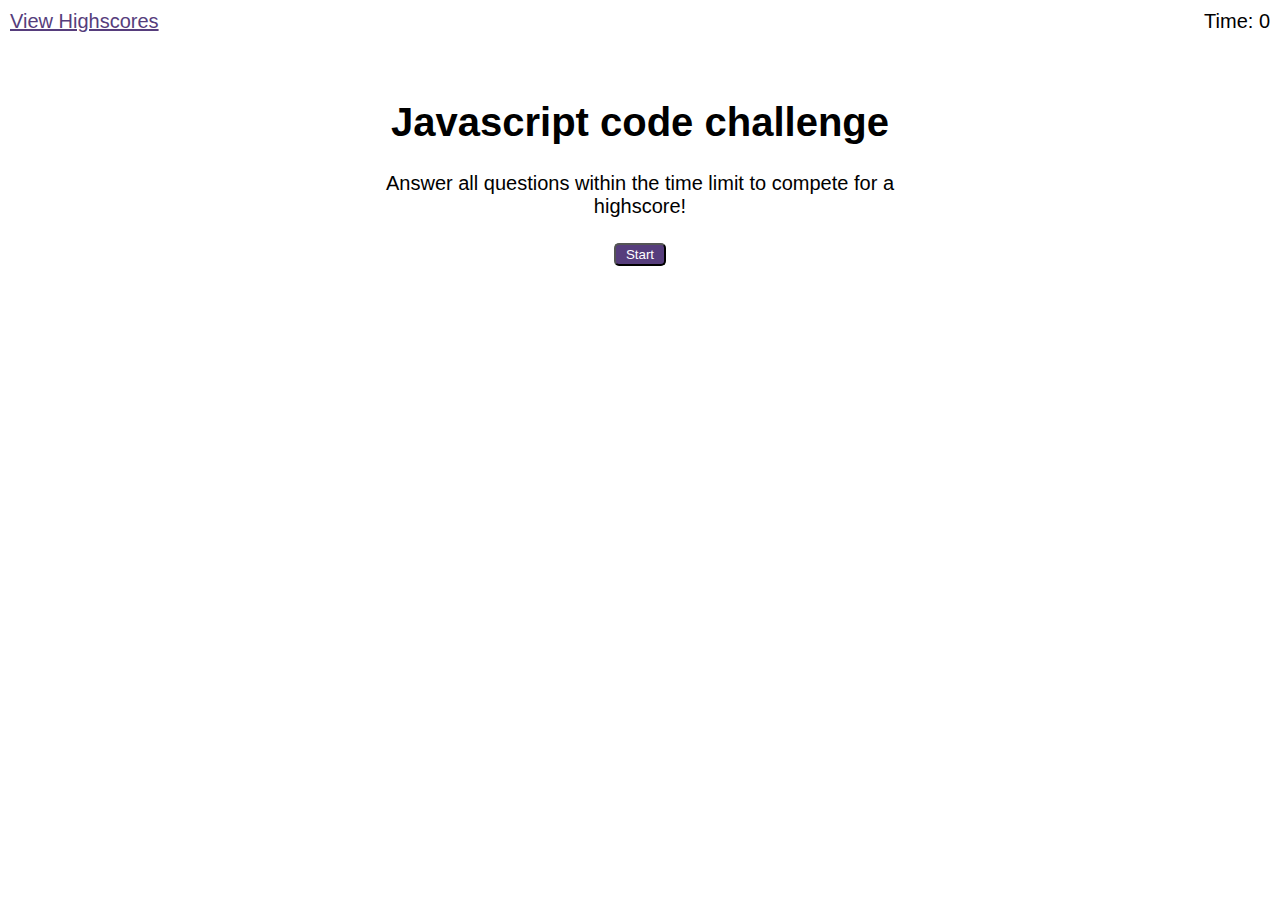
<file: index.html>
<!DOCTYPE html>
<html lang="en">
<head>
    <meta charset="UTF-8">
    <meta name="viewport" content="width=device-width, initial-scale=1.0">
    <meta http-equiv="X-UA-Compatible" content="ie=edge">

    <link rel="stylesheet" href="./assets/css/style.css" />

    <title>Code Quiz!</title>
</head>
<body>
    <div class="scores"><a href="scores.html">View Highscores</a></div>

    <div class="timer">Time: <span id="time">0</span></div>
    
    <div class="wrapper">
        <div id="start" class="start">
            <h1>Javascript code challenge</h1>
            <p>
                Answer all questions within the time limit to compete for a highscore!
            </p>
            <button id="start">Start</button>
        </div>
    </div>

    <div id="questions" class="hide">
        <h2 id="question-title"></h2>
        <div id="choices" class="choices"></div>
    </div>

    <div id="end-screen" class="hide">
        <h2>You finished!</h2>
        <p>Final Score: <span id="final-score"></span>.</p>
        <p>Enter your  initials here <input type="text" id="initials" max="3" />
        <button id="submit">Submit</button>
        </p>
    </div>
    <div id="feedback" class="feedback hide">
    </div>

    <script src="assets/javascript/script.js"></script>
    <script src="assets/javascript/questions.js"></script>
</body>
</html>
</file>
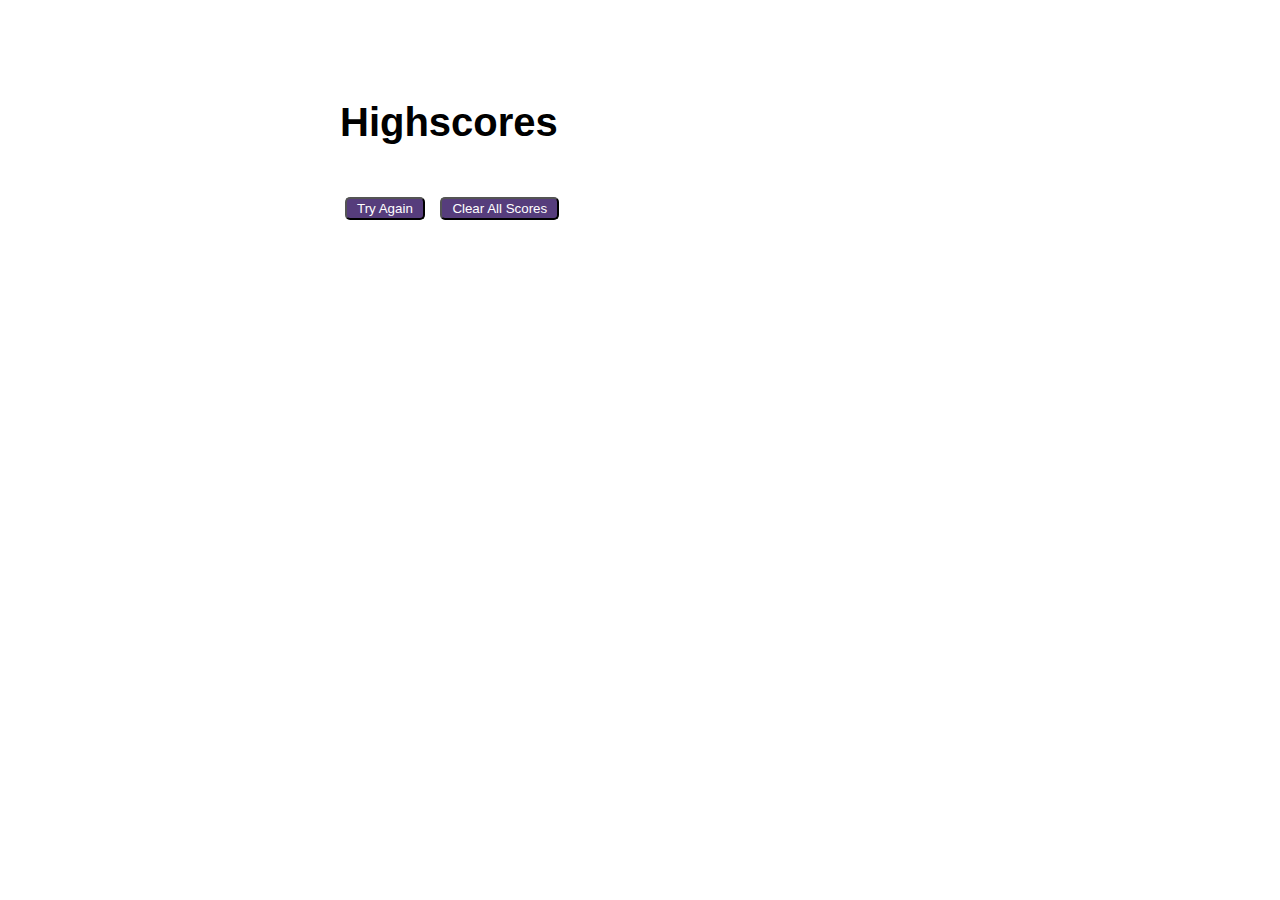
<file: scores.html>
<!DOCTYPE html>
<html lang="en">
<head>
    <meta charset="UTF-8">
    <meta name="viewport" content="width=device-width, initial-scale=1.0">
    <meta http-equiv="X-UA-Compatible" content="ie=edge">
    <link rel="stylesheet" href="./assets/css/style.css" />

    <title>Scores</title>

</head>
<body>
    <div class="wrapper">
        <h1>Highscores</h1>
        <ol id="highscores"></ol>

        <a href="index.html"><button>Try Again</button></a>
        <button id="clear">Clear All Scores</button>
    </div>
    
    <script src="assets/javascript/scores.js"></script>
</body>
</html>
</file>
<file: assets/css/style.css>
body {
    font-family: Arial;
    font-size: 125%;
}

a {
    color: #563d7c;
    transition: color .1s;
}

a:hover {
    color: #8570a5;
}

button {
    display: inline-block;
    margin: 5px;
    background-color: #563d7c;
    border-radius: 5px;
    padding: 2px 10px;
    color: white;
}

button:hover {
    background-color: #8570a5;
}

.choices button {
    display: block;
}

  
  ol {
    padding-left: 0px;
    max-height: 400px;
    overflow: auto;
  }
  
  li {
    padding: 5px;
    list-style: decimal inside none;
  }
  
  li:nth-child(odd) {
    background-color: #f3edfc;
  }
  
  .wrapper {
    margin: 100px auto 0 auto;
    max-width: 600px;
  }
  
  .hide {
    display: none;
  }
  
  .start {
    text-align: center;
  }
  
  .scores {
    position: absolute;
    top: 10px;
    left: 10px;
  }
  
  .feedback {
    font-style: italic;
    font-size: 120%;
    margin-top: 20px;
    padding-top: 10px;
    color: gray;
    border-top: 2px solid #ccc;
  }
  
  .timer {
    position: absolute;
    top: 10px;
    right: 10px;
  }
</file>
